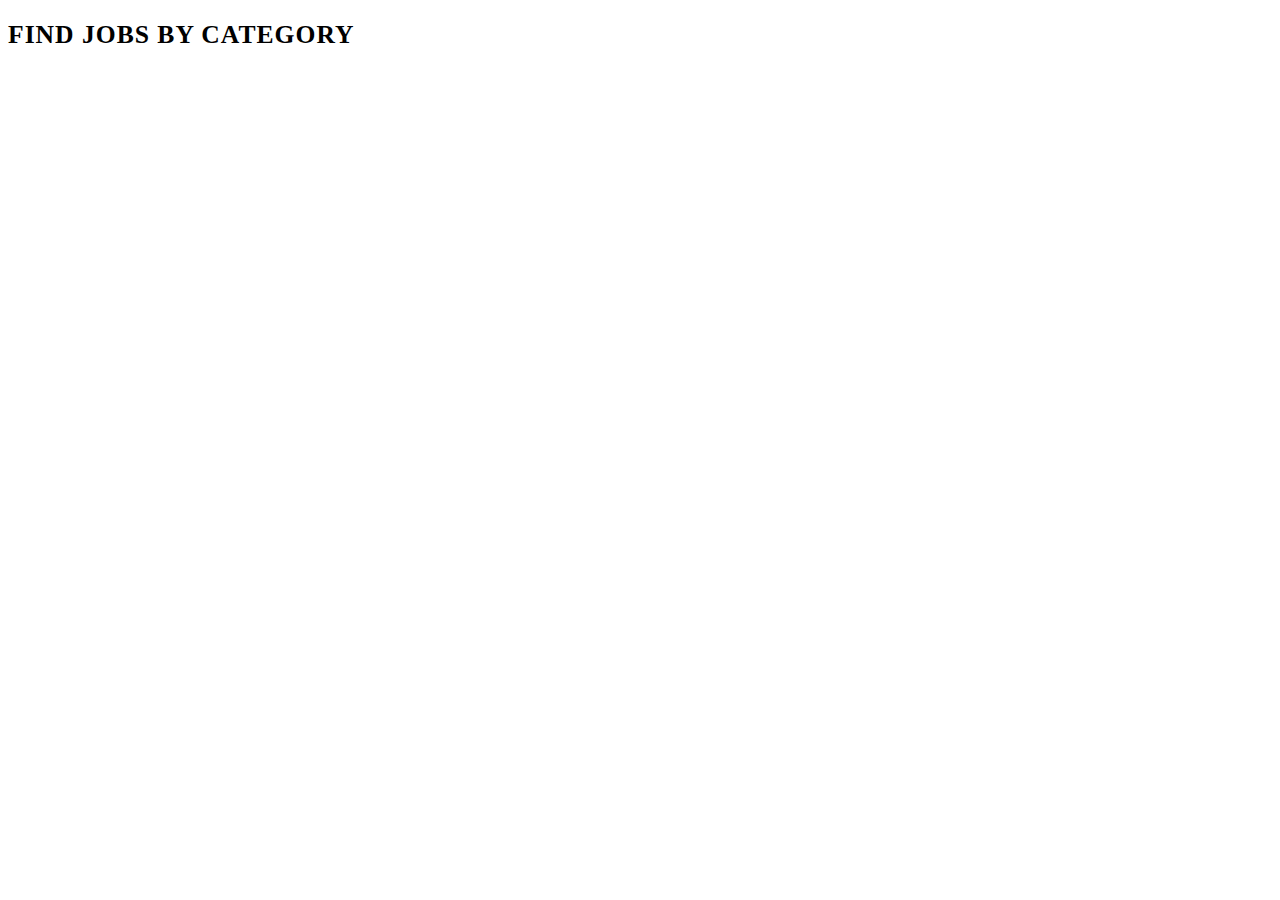
<file: index.html>
<!doctype html>
<html lang="en">
  <meta charset="utf-8">
  <title>Find Job</title>
  <meta name="viewport" content="width=device-width, initial-scale=1">
  <link rel="stylesheet" href="style.css" />
</head>
<body>
<h1>Find Jobs by Category</h1>
    <div id='cat'>
    </div>
    <div id='jobs'>
    </div>



</body>

<script src=script.js></script>
</html>
</file>
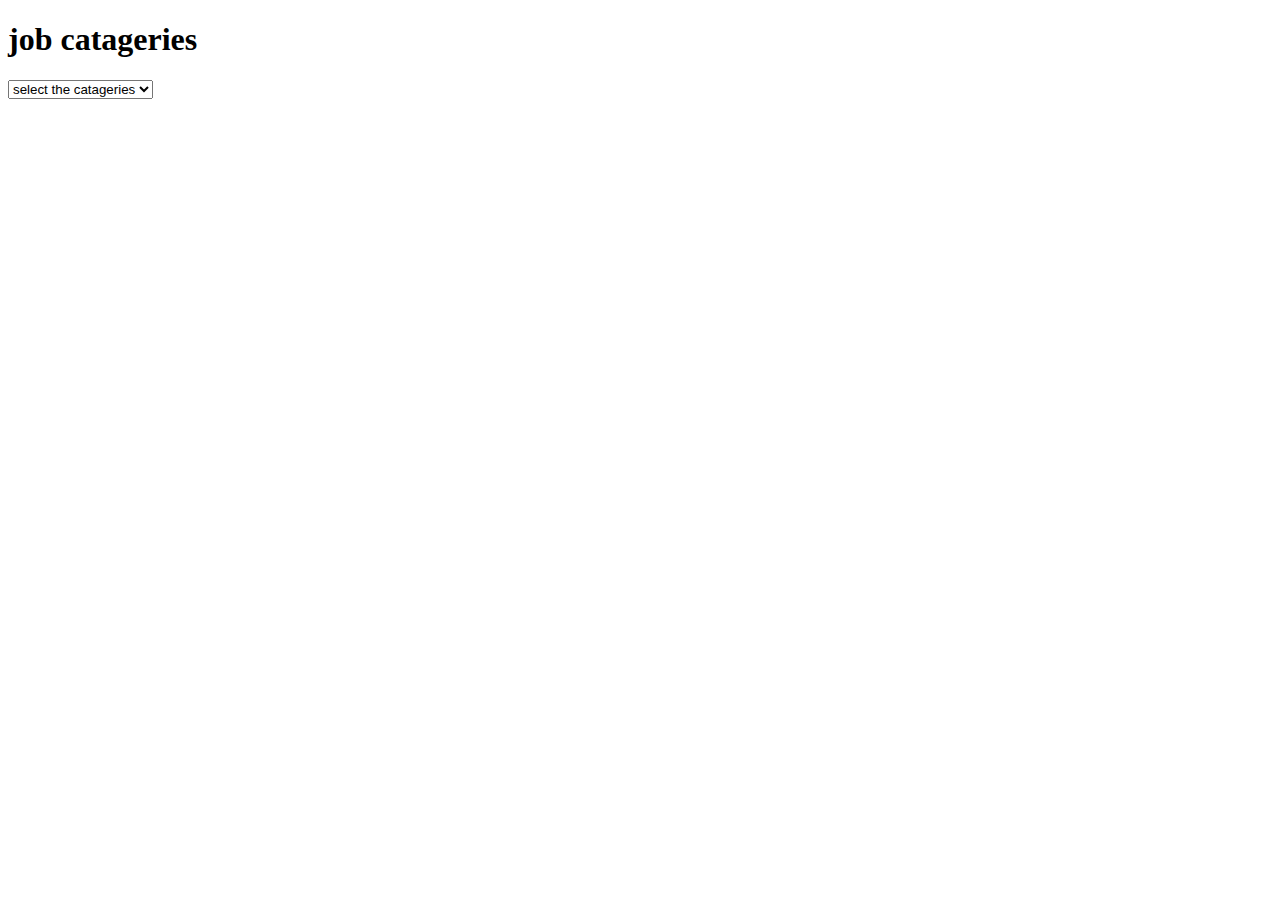
<file: src/index.html>
<!doctype html>
<html lang="en">
<head>
  <meta charset="utf-8">
  <title>My Page</title>
  <meta name="viewport" content="width=device-width, initial-scale=1">
</head>
<body>
  <h1>job catageries</h1>
    <div id='cat'>
      <select>
        <option>select the catageries</option>
        <option>one</option>
        <option>two</option>
      </select>

    </div>


</body>

<script src=script.js></script>
</html>
</file>
<file: style.css>
h1 {
  font-size: 1.6rem;
  font-weight: 600;
  text-align: left;
  margin: 20px 0;
  letter-spacing: 1px;
  text-transform: uppercase;
}

#jobs {
  display: grid;
  grid-template-columns: repeat(auto-fit, minmax(300px, 1fr));
  gap: 1rem;
  padding: 1rem;
}

.job-card {
  background: #fff;
  border-radius: 12px;
  padding: 1.2rem;
  box-shadow: 0 4px 12px rgba(0,0,0,0.1);
  transition: transform 0.2s ease, box-shadow 0.2s ease;
  font-family: Arial, sans-serif;
}

.job-card:hover {
  transform: translateY(-5px);
  box-shadow: 0 8px 16px rgba(0,0,0,0.15);
}

.job-card h3 {
  margin: 0 0 0.5rem;
  font-size: 1.2rem;
  color: #333;
}

.job-card p {
  margin: 0.3rem 0;
  font-size: 0.95rem;
  color: #666;
}

.job-card .company {
  font-weight: bold;
  color: #0073e6;
}

.job-card .location {
  color: #444;
}

.job-card .apply-btn {
  display: inline-block;
  margin-top: 0.8rem;
  padding: 0.5rem 1rem;
  background: #0073e6;
  color: #fff;
  text-decoration: none;
  border-radius: 8px;
  font-size: 0.9rem;
  transition: background 0.2s ease;
}

.job-card .apply-btn:hover {
  background: #005bb5;
}

#cat select {
  width: 250px;
  padding: 10px 15px;
  font-size: 16px;
  border: 2px solid #4CAF50;
  border-radius: 8px;
  background-color: #fff;
  color: #333;
  outline: none;
  transition: 0.3s;
  cursor: pointer;
}

#cat select:hover {
  border-color: #2e7d32;
  box-shadow: 0 0 6px rgba(46, 125, 50, 0.5);
}

#cat select:focus {
  border-color: #1b5e20;
  box-shadow: 0 0 8px rgba(27, 94, 32, 0.6);
}

#cat option {
  padding: 10px;
  font-size: 15px;
}
</file>
